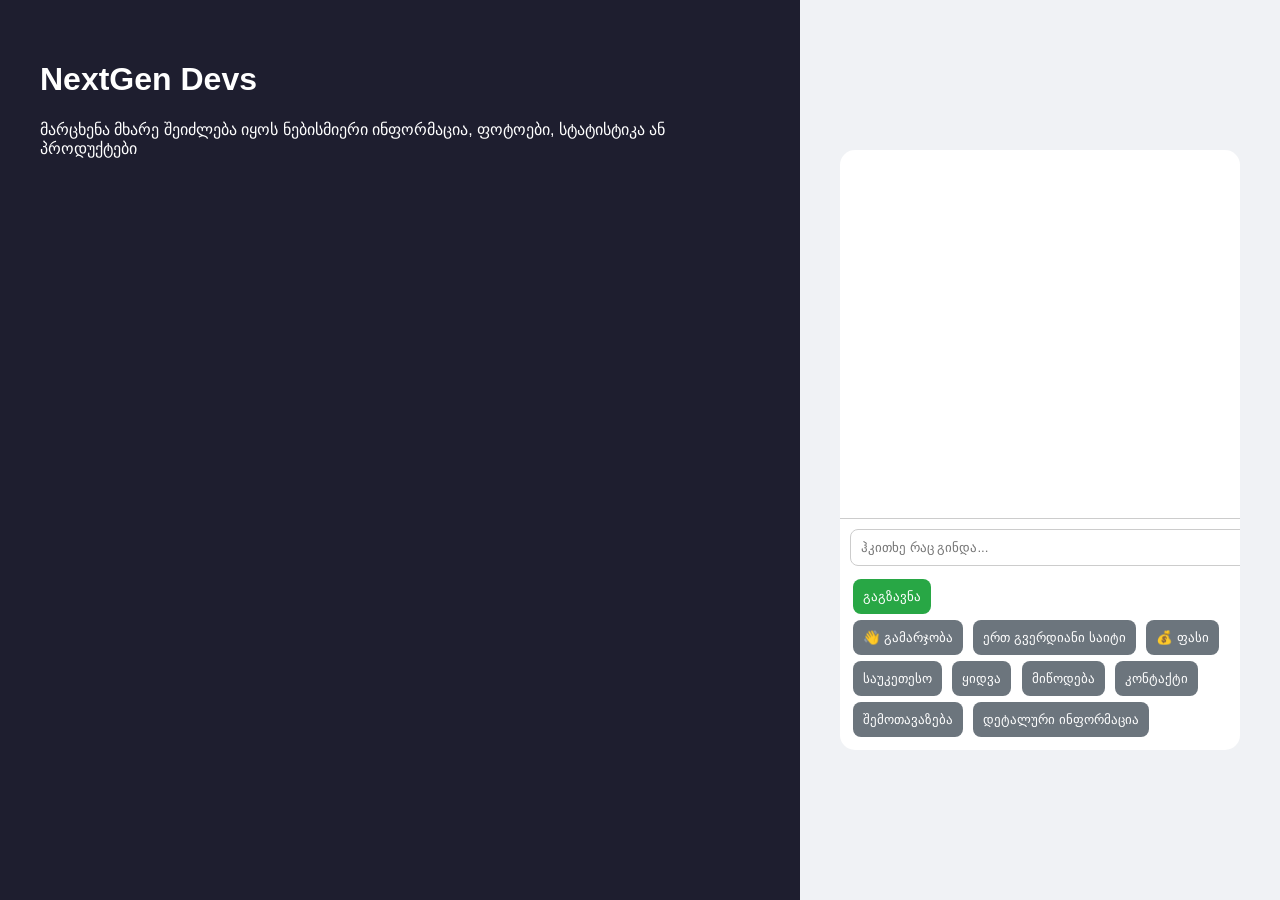
<file: index.html>
<!DOCTYPE html>
<html lang="ka">
<head>
<meta name="viewport" content="width=device-width, initial-scale=1.0">
<link rel="stylesheet" href="informat.css">
<meta charset="UTF-8">
<title>NextGen Devs</title>
<link rel="icon" href="">
<style>


body {
    margin: 0;
    font-family: Arial, sans-serif;
    display: flex;
    height: 100vh;
    background: #f0f2f5;
}

/* LEFT SIDE */
.left {
    width: 60%;
    background: #1e1e2f;
    color: white;
    padding: 40px;
}

/* RIGHT SIDE CHAT */
.right {
    width: 40%;
    display: flex;
    justify-content: center;
    align-items: center;
}

.chat {
    width: 100%;
    max-width: 400px;
    height: 600px;
    background: white;
    border-radius: 15px;
    display: flex;
    flex-direction: column;
    overflow: hidden;
}

/* MESSAGES */
.messages {
    flex: 1;
    padding: 15px;
    overflow-y: auto;
}

.msg {
    margin: 8px 0;
    padding: 10px;
    border-radius: 10px;
    max-width: 80%;
}

.user {
    background: #d4edda;
    margin-left: auto;
}

.bot {
    background: #e9ecef;
}

/* INPUT */
.input-area {
    padding: 10px;
    border-top: 1px solid #ccc;
}

input {
    width: 100%;
    padding: 10px;
    border-radius: 8px;
    border: 1px solid #ccc;
    margin-bottom: 10px;
}

button {
    padding: 10px;
    border: none;
    border-radius: 8px;
    cursor: pointer;
    margin: 3px;
}

.send {
    background: #28a745;
    color: white;
}

.quick {
    background: #6c757d;
    color: white;
}

/* 🤖 ღილაკი */
.ai-toggle {
    position: fixed;
    top: 15px;
    right: 15px;
    width: 55px;
    height: 55px;
    background: #111;
    border-radius: 50%;
    display: none;
    align-items: center;
    justify-content: center;
    font-size: 26px;
    color: white;
    box-shadow: 0 4px 15px rgba(0,0,0,0.4);
    z-index: 9999;
    cursor: pointer;
}

/* 📱 ტელეფონის რეჟიმი */
@media (max-width: 768px) {

    body {
        flex-direction: column;
    }

    .left {
        width: 100%;
        height: 100%;
    }

    .right {
        display: none; /* თავიდან ჩატი დამალულია */
        width: 100%;
        position: fixed;
        top: 0;
        left: 0;
        height: 100%;
        background: #f0f2f5;
        justify-content: center;
        align-items: center;
        z-index: 9998;
    }

    .ai-toggle {
        display: flex; /* მხოლოდ ტელეფონზე გამოჩნდება */
    }
}
</style>
</head>

<body>
<div class="ai-toggle" onclick="toggleChat()">🤖</div>
<div class="left">
    <h1 id="center">NextGen Devs</h1>
    <p>მარცხენა მხარე შეიძლება იყოს ნებისმიერი ინფორმაცია, ფოტოები, სტატისტიკა ან პროდუქტები</p>
</div>

<div class="right">
    <div class="chat" id="chat">

        <div class="messages" id="messages"></div>

        <div class="input-area">
            <input type="text" id="input" placeholder="ჰკითხე რაც გინდა...">
            <button class="send" onclick="sendMessage()">გაგზავნა</button>

            <div>
                <button class="quick" onclick="quick('გამარჯობა')">👋 გამარჯობა</button>
                <button class="quick" onclick="quick('ერთ გვერდიანი საიტი')">ერთ გვერდიანი საიტი</button>
                <button class="quick" onclick="quick('ფასი')">💰 ფასი</button>
                <button class="quick" onclick="quick('საუკეთესო')">საუკეთესო</button>
                <button class="quick" onclick="quick('ყიდვა')">ყიდვა</button>
                <button class="quick" onclick="quick('მიწოდება')">მიწოდება</button>
                <button class="quick" onclick="quick('კონტაქტი')">კონტაქტი</button>
                <button class="quick" onclick="quick('შემოთავაზება')">შემოთავაზება</button>
                <button class="quick" onclick="quick('დეტალური ინფორმაცია')">დეტალური ინფორმაცია</button>
            </div>
        </div>

    </div>
</div>

<script>

// 💬 ზოგადი პასუხები
function getReply(input) {
    input = input.toLowerCase();

    // 👋 Greeting
    if(input.includes("გამარჯობა") || input.includes("hello")) {
        return "👋 გამარჯობა! რით შემიძლია დაგეხმარო?";
    }

    if(input.includes("დეტალური ინფორმაცია") || input.includes("hello")) {
        return "დეტალური ინფორმაციისთვის დაგვიკავშირდით 571630508 ან tiktok:nextgen devs";
    }

    if(input.includes("შემოთავაზება") ) {
        return "ჩვენ გთავაზობთ თანამედროვე სიტებს, ფასები იწყება 50ლ-დან თუ გინდა მოპასუხე ai-ს დამატება ფასი იმატებს 50ლ-ით და ცოტა დიდი დრო დასჭირდება.";
    }

    // 🛒 ყიდვა
    if(input.includes("ყიდვა") || input.includes("როგორ ვიყიდო")) {
        return "🛒 შესაძენად მოგვწერე: 598215813 ან tiktok:nextgen devs";
    }
    // ფასი
    if(input.includes("ფასი") ){
        return "ფასები 50ლ-დან ზევით";
    }

    // 🚚 მიწოდება
    if(input.includes("მიწოდება") || input.includes("delivery")) {
        return "მიწოდება 1-2 დღეში";
    }

    // 📞 კონტაქტი
    if(input.includes("კონტაქტი") || input.includes("დაკავშირება")) {
        return "📞 598215813";
    }

    

    // ზოგადი AI-style fallback
    if(input.includes("საუკეთესო")) {
        return "🔥 საუკეთესო არჩევანი არის ერთ გვერდიანი საიტი";
    }
    if(input.includes("იაფი")) {
        return "💸 ყველაზე იაფი პროდუქტი არის ერთ გვერდიანი საიტი (50₾)";
    }
    if(input.includes("ერთ გვერდიანი საიტი")) {
        return "ერთ გვერდიანი საიტი ფასი(50₾) შესაძენად დაგვიკავშირდით:598215813 ან tiktok:nextgen devs.";
    }

    return "🤖 ბოდიშს გიხდით ვერ გავიგე. შეგიძლიათ დაგვიკავშირდეთ ტელეფონი:598215813 ან tiktok:nextgen devs.";
}

// 💬 მესიჯის დამატება
function addMessage(text,type){
    let msg=document.createElement("div");
    msg.className="msg "+type;
    msg.innerHTML=text;

    document.getElementById("messages").appendChild(msg);
    document.getElementById("messages").scrollTop=9999;
}

// 🚀 გაგზავნა
function sendMessage(){
    let input=document.getElementById("input");
    let text=input.value;
    if(text==="") return;

    addMessage(text,"user");
    let reply=getReply(text);
    setTimeout(()=>{ addMessage(reply,"bot"); },300);
    input.value="";
}

// ⚡ Quick buttons
function quick(text){
    document.getElementById("input").value=text;
    sendMessage();
}

function toggleChat() {
    let chat = document.querySelector(".right");

    if (chat.style.display === "flex") {
        chat.style.display = "none";
    } else {
        chat.style.display = "flex";
    }
}
</script>

</body>
</html>
</file>
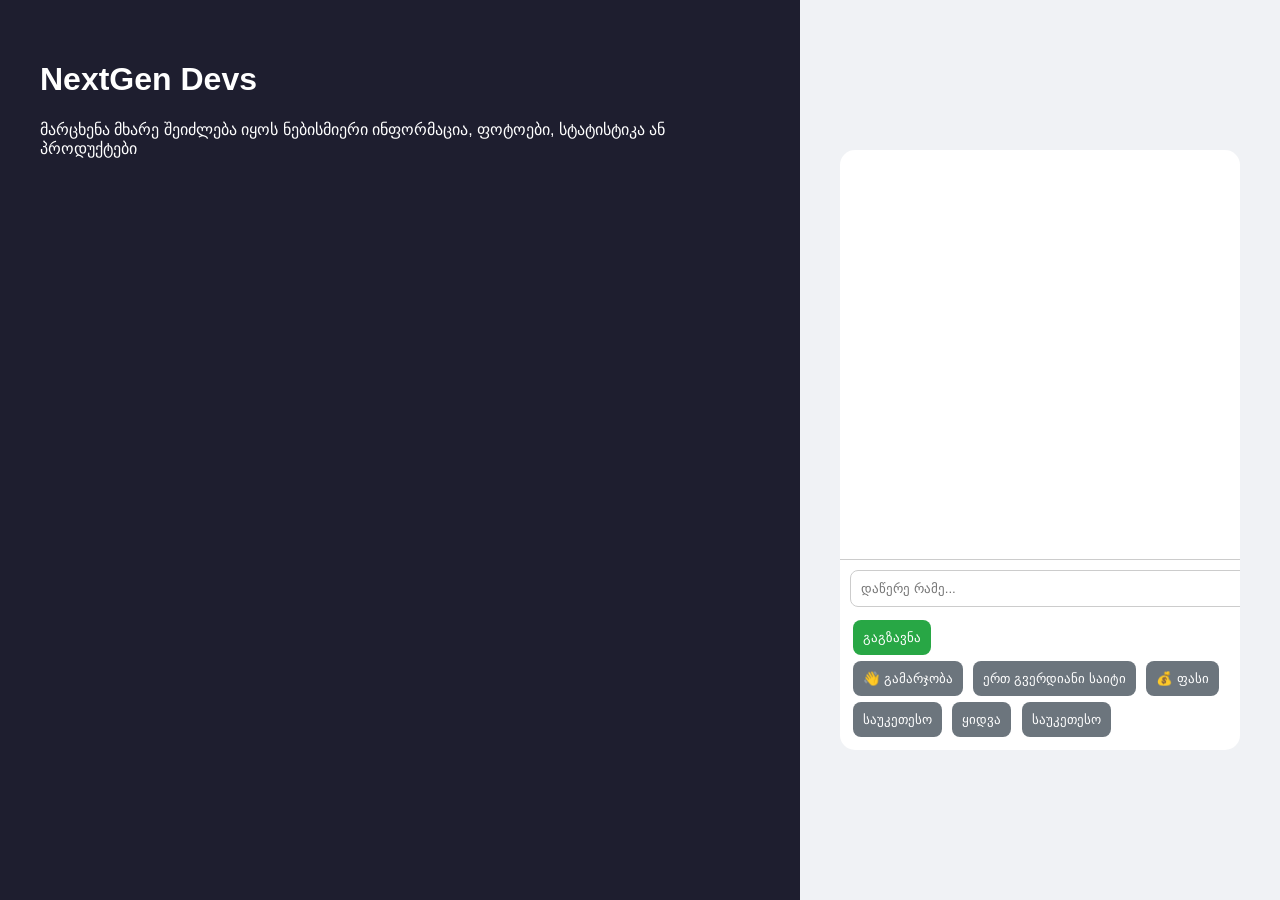
<file: ai.html>
<!DOCTYPE html>
<html lang="ka">
<head>
    <link rel="stylesheet" href="informat.css">
<meta charset="UTF-8">
<title>NextGen Devs</title>
<link rel="icon" href="foto/icine.png">
<style>
body {
    margin: 0;
    font-family: Arial, sans-serif;
    display: flex;
    height: 100vh;
    background: #f0f2f5;
}

/* LEFT SIDE */
.left {
    width: 60%;
    background: #1e1e2f;
    color: white;
    padding: 40px;
}

/* RIGHT SIDE CHAT */
.right {
    width: 40%;
    display: flex;
    justify-content: center;
    align-items: center;
}

.chat {
    width: 100%;
    max-width: 400px;
    height: 600px;
    background: white;
    border-radius: 15px;
    display: flex;
    flex-direction: column;
    overflow: hidden;
}

/* MESSAGES */
.messages {
    flex: 1;
    padding: 15px;
    overflow-y: auto;
}

.msg {
    margin: 8px 0;
    padding: 10px;
    border-radius: 10px;
    max-width: 80%;
}

.user {
    background: #d4edda;
    margin-left: auto;
}

.bot {
    background: #e9ecef;
}

/* INPUT */
.input-area {
    padding: 10px;
    border-top: 1px solid #ccc;
}

input {
    width: 100%;
    padding: 10px;
    border-radius: 8px;
    border: 1px solid #ccc;
    margin-bottom: 10px;
}

button {
    padding: 10px;
    border: none;
    border-radius: 8px;
    cursor: pointer;
    margin: 3px;
}

.send {
    background: #28a745;
    color: white;
}

.quick {
    background: #6c757d;
    color: white;
}
</style>
</head>

<body>

<div class="left">
    <h1 id="center">NextGen Devs</h1>
    <p>მარცხენა მხარე შეიძლება იყოს ნებისმიერი ინფორმაცია, ფოტოები, სტატისტიკა ან პროდუქტები</p>
</div>

<div class="right">
    <div class="chat">

        <div class="messages" id="messages"></div>

        <div class="input-area">
            <input type="text" id="input" placeholder="დაწერე რამე...">
            <button class="send" onclick="sendMessage()">გაგზავნა</button>

            <div>
                <button class="quick" onclick="quick('გამარჯობა')">👋 გამარჯობა</button>
                <button class="quick" onclick="quick('ერთ გვერდიანი საიტი')">ერთ გვერდიანი საიტი</button>
                <button class="quick" onclick="quick('ფასი')">💰 ფასი</button>
                <button class="quick" onclick="quick('საუკეთესო')">საუკეთესო</button>
                <button class="quick" onclick="quick('ყიდვა')">ყიდვა</button>
                <button class="quick" onclick="quick('მიწოდება')">საუკეთესო</button>
            </div>
        </div>

    </div>
</div>

<script>
// 🛍️ პროდუქტები (მაგალითისთვის)
let products = {
    phone: {name:"📱 iPhone 13", price:"1500₾", contact:"599123456"},
    laptop: {name:"💻 MacBook Air", price:"3200₾", contact:"599123456"},
    headphones: {name:"🎧 AirPods", price:"400₾", contact:"599123456"}
};

// 💬 ზოგადი პასუხები
function getReply(input) {
    input = input.toLowerCase();

    // 👋 Greeting
    if(input.includes("გამარჯობა") || input.includes("hello")) {
        return "👋 გამარჯობა! რით შემიძლია დაგეხმარო?";
    }

    // 🛒 ყიდვა
    if(input.includes("ყიდვა") || input.includes("როგორ ვიყიდო")) {
        return "🛒 შესაძენად მოგვწერე: 598215813 ან tiktok:nextgen devs";
    }
    // ფასი
    if(input.includes("ფასი") ){
        return "ფასები 50ლ-დან ზევით";
    }

    // 🚚 მიწოდება
    if(input.includes("მიწოდება") || input.includes("delivery")) {
        return "მიწოდება 1-2 დღეში";
    }

    // 📞 კონტაქტი
    if(input.includes("კონტაქტი") || input.includes("დაკავშირება")) {
        return "📞 598215813";
    }

    // 💰 ფასი ან კონკრეტული პროდუქტი
    for(let key in products){
        if(input.includes(key)){
            let p = products[key];

            if(input.includes("ფასი") || input.includes("ღირს")) {
                return `💰 ${p.name} ღირს ${p.price}`;
            }

            return `${p.name}<br>💰 ${p.price}<br>📞 ${p.contact}`;
        }
    }

    // ზოგადი AI-style fallback
    if(input.includes("საუკეთესო")) {
        return "🔥 საუკეთესო არჩევანი არის ერთ გვერდიანი საიტი";
    }
    if(input.includes("იაფი")) {
        return "💸 ყველაზე იაფი პროდუქტი არის ერთ გვერდიანი საიტი (50₾)";
    }
    if(input.includes("ერთ გვერდიანი საიტი")) {
        return "ერთ გვერდიანი საიტი ფასი(50₾) შესაძენად დაგვიკავშირდით:598215813 ან tiktok:nextgen devs.";
    }

    return "🤖 ბოდიშს გიხდით ვერ გავიგე. შეგიძლიათ დაგვიკავშირდეთ ტელეფონი:598215813 ან tiktok:nextgen devs.";
}

// 💬 მესიჯის დამატება
function addMessage(text,type){
    let msg=document.createElement("div");
    msg.className="msg "+type;
    msg.innerHTML=text;

    document.getElementById("messages").appendChild(msg);
    document.getElementById("messages").scrollTop=9999;
}

// 🚀 გაგზავნა
function sendMessage(){
    let input=document.getElementById("input");
    let text=input.value;
    if(text==="") return;

    addMessage(text,"user");
    let reply=getReply(text);
    setTimeout(()=>{ addMessage(reply,"bot"); },300);
    input.value="";
}

// ⚡ Quick buttons
function quick(text){
    document.getElementById("input").value=text;
    sendMessage();
}
</script>

</body>
</html>
</file>
<file: informat.css>
/*
#center {
    text-align: center;
}
</file>
